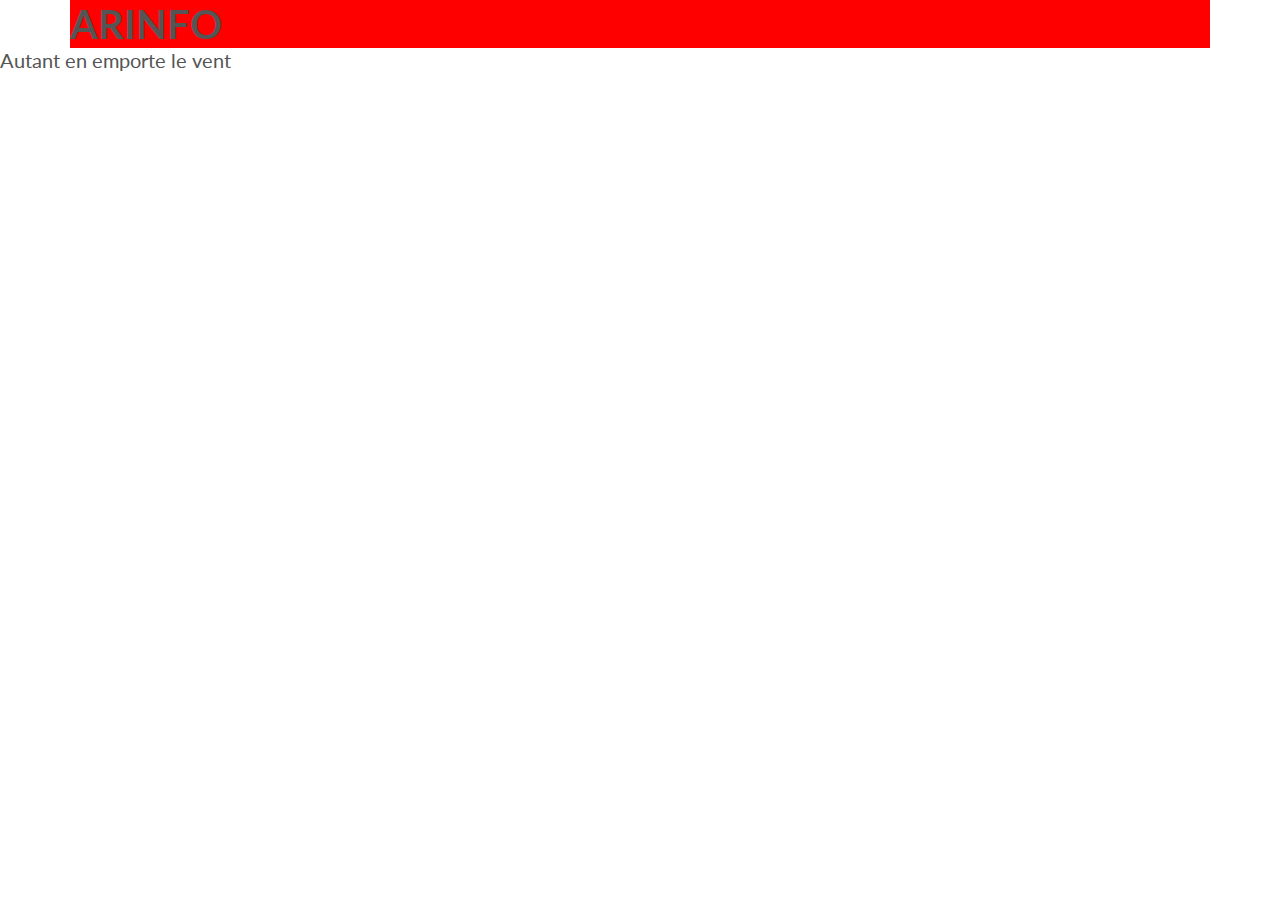
<file: index.html>
<!DOCTYPE html>
<html lang="FR-fr">

<head>
    <meta charset="UTF-8">
    <link href="resources/css/style.css" rel="stylesheet">
    <link href="https://fonts.googleapis.com/css?family=Lato:300,400,700" rel="stylesheet">
    <title>Site ARINFO</title>
</head>

<body>
    <div class="row">
        <h1>ARINFO</h1>
    </div>

    <p>Autant en emporte le vent</p>

</body>

</html>
</file>
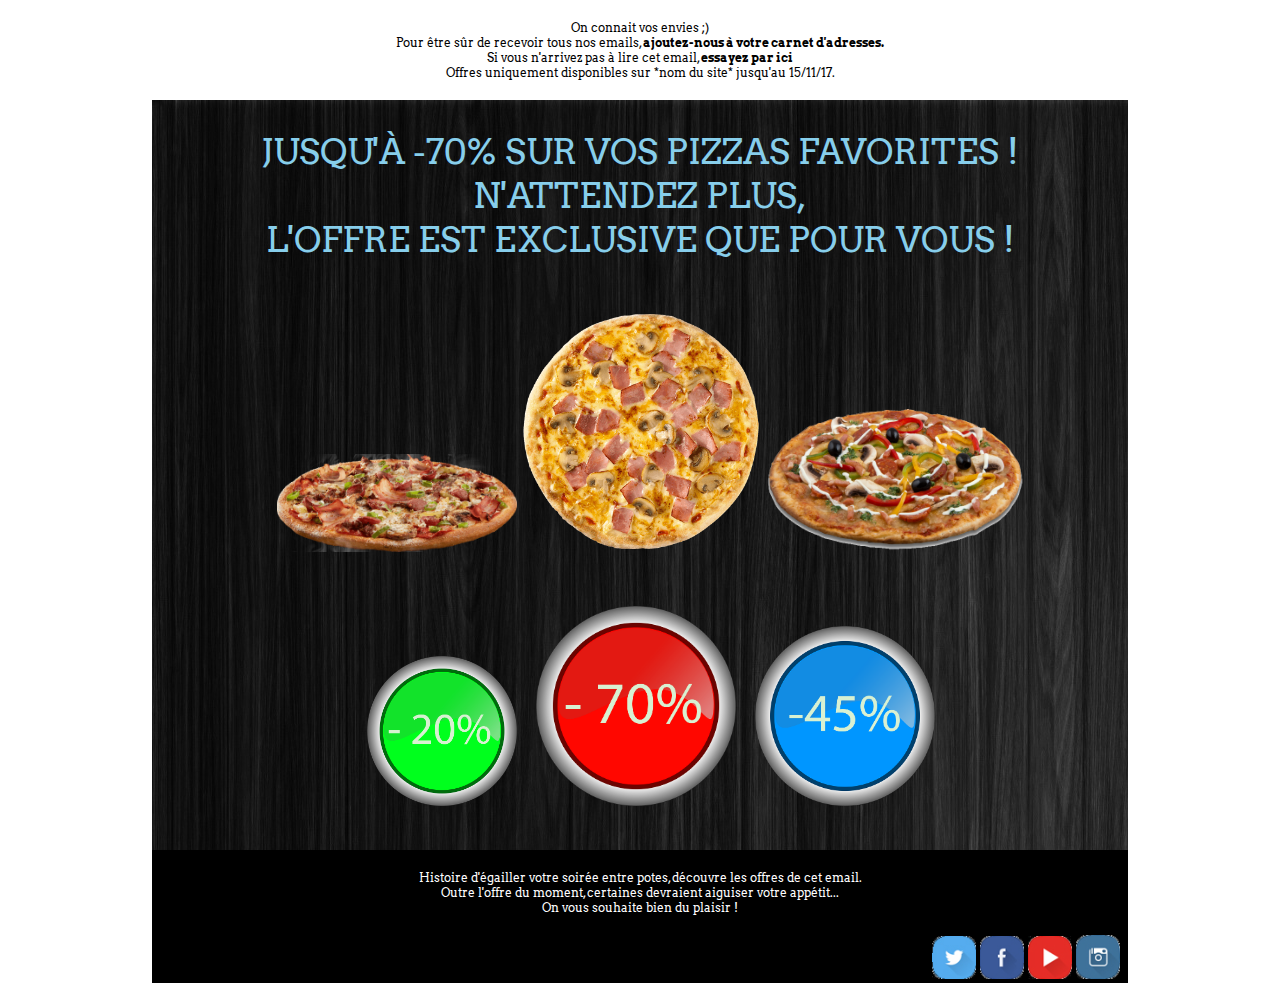
<file: Newsletter/index.html>
<!DOCTYPE html><html lang="fr"><head> <meta charset="UTF-8"> <link href="style.css" rel="stylesheet"> <link href="https://fonts.googleapis.com/css?family=Arvo" rel="stylesheet"> <title>Document</title> <style> *{margin:0 auto;width:976px}p{font-family:'Arvo',serif}.info{padding-top:20px;padding-bottom:20px;font-size:12px;text-align:center}#link1{text-decoration-line:none;color:black}#link2{text-decoration-line:none;color:black}#main{background-image:url(images/texture-bois-noir.jpg);padding-bottom:40px;padding-top:30px}.text{color:skyblue;font-size:35px;text-align:center;text-transform:uppercase;padding-bottom:50px}#img1{width:200px;height:auto;padding-left:15px;padding-right:15px}#img2{width:150px;height:auto}#img3{width:180px;height:auto}#img4{width:240px;height:auto}#img6{width:260px;height:auto}#img5{width:240px;height:auto}.main-page{padding-left:215px;padding-right:215px}.main-pizza{padding-left:125px;padding-right:125px;padding-bottom:50px}.info2{padding-top:20px;padding-bottom:20px;font-size:12px;text-align:center;color:white}footer{background-color:black}#img7{width:44px}#img8{width:44px}#img9{width:44px}#img10{width:44px}.rsimage{padding-left:780px} </style></head><header> <p class="info">On connait vos envies ;)<br>Pour être sûr de recevoir tous nos emails, <a href="#" id="link1"><b>ajoutez-nous à votre carnet d'adresses.</b></a><br>Si vous n'arrivez pas à lire cet email, <a href="#2" id="link2"><b>essayez par ici</b></a><br>Offres uniquement disponibles sur *nom du site* jusqu'au 15/11/17.</p></header><body> <section id="main"> <p class=text> Jusqu'à -70% sur vos pizzas favorites !<br>N'attendez plus, <br> l'offre est exclusive que pour vous ! </p> <div class="main-pizza"> <img src="images/pizza2.png" id="img4"> <img src="images/pizza-reine-web.png" id="img5"> <img src="images/pizza1-americano.png" id="img6"> </div> <div class="main-page"> <a href="#3"><img src="images/button2.png" id="img2"></a> <a href="#4"><img src="images/button1.png" id="img1"></a> <a href="#5"><img src="images/button3.png" id="img3"></a> </div> </section></body><footer> <section id="foot"> <p class="info2">Histoire d'égailler votre soirée entre potes, découvre les offres de cet email.<br>Outre l'offre du moment, certaines devraient aiguiser votre appétit...<br>On vous souhaite bien du plaisir !</p> <div class="rsimage"> <a href="#6"><img src="images/rs1.png" id="img7"></a> <a href="#7"><img src="images/rs2.png" id="img8"></a> <a href="#8"><img src="images/rs3.png" id="img9"></a> <a href="#9"><img src="images/rs6.png" id="img10"></a> </div> </section></footer></html>
</file>
<file: resources/css/style.css>
* {
    margin: 0;
    padding: 0;
    box-sizing: border-box;
}

html {
    background: #FFF;
    font-size: 20px;
    font-weight: 400;
    color: #555;
    text-rendering: optimizeLegibility;
    font-family: 'Lato', sans-serif;
}

.row {
    max-width: 1140px;
    background-color: red;
    margin: 0 auto;
}
</file>
<file: Newsletter/style.css>
*{margin:0 auto;width:976px}p{font-family:'Arvo',serif}.info{padding-top:20px;padding-bottom:20px;font-size:12px;text-align:center}#link1{text-decoration-line:none;color:black}#link2{text-decoration-line:none;color:black}#main{background-image:url(images/texture-bois-noir.jpg);padding-bottom:40px;padding-top:30px}.text{color:skyblue;font-size:35px;text-align:center;text-transform:uppercase;padding-bottom:50px}#img1{width:200px;height:auto;padding-left:15px;padding-right:15px}#img2{width:150px;height:auto}#img3{width:180px;height:auto}#img4{width:240px;height:auto}#img6{width:260px;height:auto}#img5{width:240px;height:auto}.main-page{padding-left:215px;padding-right:215px}.main-pizza{padding-left:125px;padding-right:125px;padding-bottom:50px}.info2{padding-top:20px;padding-bottom:20px;font-size:12px;text-align:center;color:white}footer{background-color:black}#img7{width:44px}#img8{width:44px}#img9{width:44px}#img10{width:44px}.rsimage{padding-left:780px}
</file>
